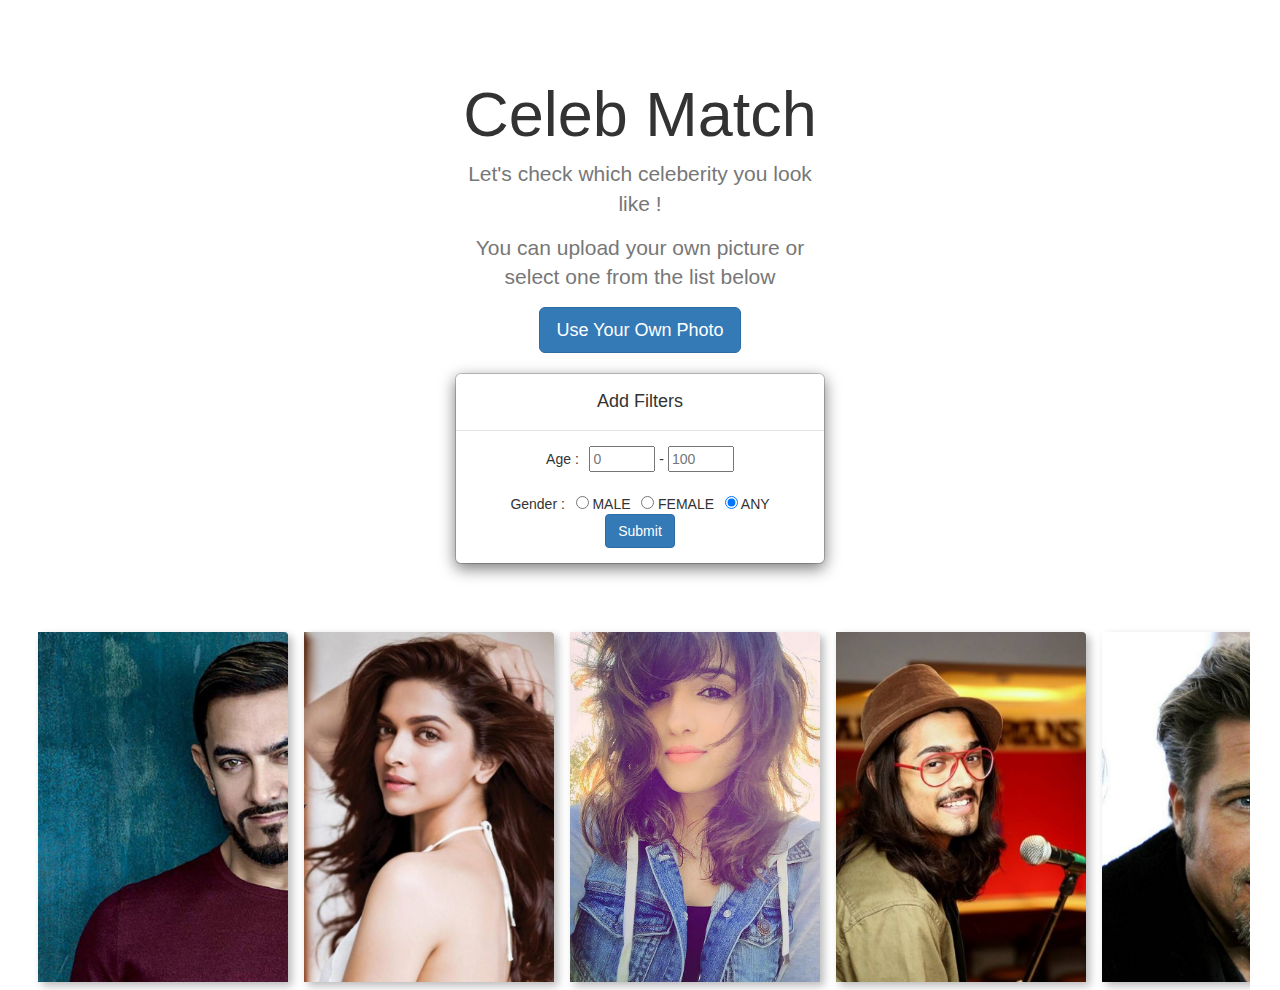
<file: index.html>
<!DOCTYPE html>
  <html lang="en">
  <head>
    <meta charset="utf-8">
    <meta name="viewport" content="width=device-width, initial-scale=1, shrink-to-fit=no">
    <meta name="description" content="">
    <meta name="author" content="">

    <title>Celeb Match</title>


    <link rel="stylesheet" href="https://maxcdn.bootstrapcdn.com/bootstrap/3.3.7/css/bootstrap.min.css">
    <link rel="stylesheet" href="./myCss.css">
    <!-- jQuery library -->
    <script src="https://ajax.googleapis.com/ajax/libs/jquery/3.2.1/jquery.min.js"></script>

    <!-- Latest compiled JavaScript -->
    <script src="https://maxcdn.bootstrapcdn.com/bootstrap/3.3.7/js/bootstrap.min.js"></script>
    <script src="./myJs.js"></script>
    <script src="./jsSecond.js"></script>
    <script src="./jquery-cookie/jquery.cookie.js"></script>
  </head>

  <body onload="onBodyLoad()">
    <div id = "Page1">
      <section class="jumbotron text-center">
        <div class="container">
          <h1 class="jumbotron-heading">Celeb Match</h1>
          <p class="lead text-muted">Let's check which celeberity you look like !</p>
          <p class="lead text-muted">You can upload your own picture or select one from the list below</p>

          <form  method="post" enctype="multipart/form-data">

            <div style="height:0px;overflow:hidden">
              <input type="file" name="fileupload" value="fileupload" id="fileupload">
            </div>
            <button class="btn btn-primary btn-lg" type="button" onclick="chooseFile();">Use Your Own Photo</button>

            <br/><br/>

            <!-- Modal content-->
            <div class="modal-content">
              <div class="modal-header">
                <h4 class="modal-title">Add Filters</h4>
              </div>

              <div class="modal-body">
                Age :  <input  style="margin-left:2%" type="number" id="ageLowerBound" name="ageLowerBound" min="0" max="100" placeholder = "0">  - <input type="number" id="ageUpperBound" name="ageUpperBound" min="0" max="100" placeholder="100">
                <br/><br/>

                Gender : 
                <input type="radio" name="gender" value="MALE" style="margin-left:2%"> MALE
                <input type="radio" name="gender" value="FEMALE" style="margin-left:2%"> FEMALE
                <input type="radio" name="gender" value="ANY" style="margin-left:2%" checked> ANY
                <br/>
                <button id="submit" class="btn btn-primary btn-md" type="button" onclick="sendDataToServer();">Submit</button>
              </form> 
            </div>

          </div>
        </div>
        <div class="overlay">
<img id='loading' class="center-loading" src='loading.gif'  style='display:none;' >
</div>
      </section>


      <div>
        <div class="container-fluid" >

          <div class="row-fluid">
            <div class="col-lg-12 col-md-10 ">
              <div class="cover-container" id = "thumbnailContainer">
                <!-- START PANEL -->

                <!-- END PANEL -->
              </div>
            </div>
          </div>


        </div>
      </div>

      <!-- Modal -->


    </div>


    <div id = "Page2">

      <section class="jumbotron text-center">
        <div class="container">
          <h1 class="jumbotron-heading">Celeb Match</h1>
          <p class="lead text-muted">Let's check which celeberity you look like !</p>
        </div>
      </section>


      <div class="container" >
        <div class="row">
          <div class="col-md-4" >
            <h3 class="lead text-muted " style="text-align:center;">Your Image</p>
              <div id ="leftPlaceholder" class="cover-item"  >  
              </div>
            </h3>
          </div>

          <div class="col-md-4 jumbotron text-center" >
            <div id="bestMatchAttrib">
            </br>
          </div>
        </div>

        <div class="col-md-4">
          <h3 class="lead" style="text-align:center;">Best Match</p>
            <div id = "rightPlaceHolder" class="container"  >    
            </div>
          </h3>
        </div>
      </div>

    </div>




    <section class="jumbotron text-center">

      <div class="container">
        <h2 class="jumbotron-heading">Other matches</h1>

        </div>
      </section>



      <div class="row" id="matchContainer">
        <br/>
      </div>
      
      <section class="jumbotron text-center">

        <button class="btn btn-primary btn-lg" type="button" onclick="redirectToIndex();">Try Another Photo</button>
      </section>

    </div>
    
  </body>
  </html>
</file>
<file: myCss.css>
body {
  min-height: 75rem; /* Can be removed; just added for demo purposes */
}

.navbar {
  margin-bottom: 0;
}

.jumbotron {
  padding-top: 6rem;
  padding-bottom: 6rem;
  margin-bottom: 0;
  background-color: #fff;
}

.jumbotron p:last-child {
  margin-bottom: 0;
}

.jumbotron-heading {
  font-weight: 300;
}

.jumbotron .container {
  max-width: 40rem;
}

.album {
  min-height: 50rem; /* Can be removed; just added for demo purposes */
  padding-top: 3rem;
  padding-bottom: 3rem;
  background-color: #f7f7f7;
}

.card {
  float: left;
  width: 33.333%;
  padding: .75rem;
  margin-bottom: 2rem;
  border: 0;
}

.card > img {
  margin-bottom: .75rem;
}

.card-text {
  font-size: 85%;
}

footer {
  padding-top: 3rem;
  padding-bottom: 3rem;
}

footer p {
  margin-bottom: .25rem;
}

.cover-container {

    white-space: nowrap;
    overflow-x: scroll;
    overflow-y: hidden;
}
.cover-item {
    position: relative;
    display: inline-block;
    margin: 8px 8px;
    box-shadow: 4px 4px 8px #bbb;
    border-top-right-radius: 4px;
    width: 250px;
    height: 350px;
    vertical-align: bottom;
    background-position: top left;
    background-repeat: no-repeat;
    background-size: cover;
}

.center-loading {
  position:fixed;
display:block;
}
.overlay {
    background: #e9e9e9;  
    display: none;        
    position: absolute;   
    top: 0;                 
    right: 0;                
    bottom: 0;
    left: 0;
    opacity: 0.5;
}
</file>
